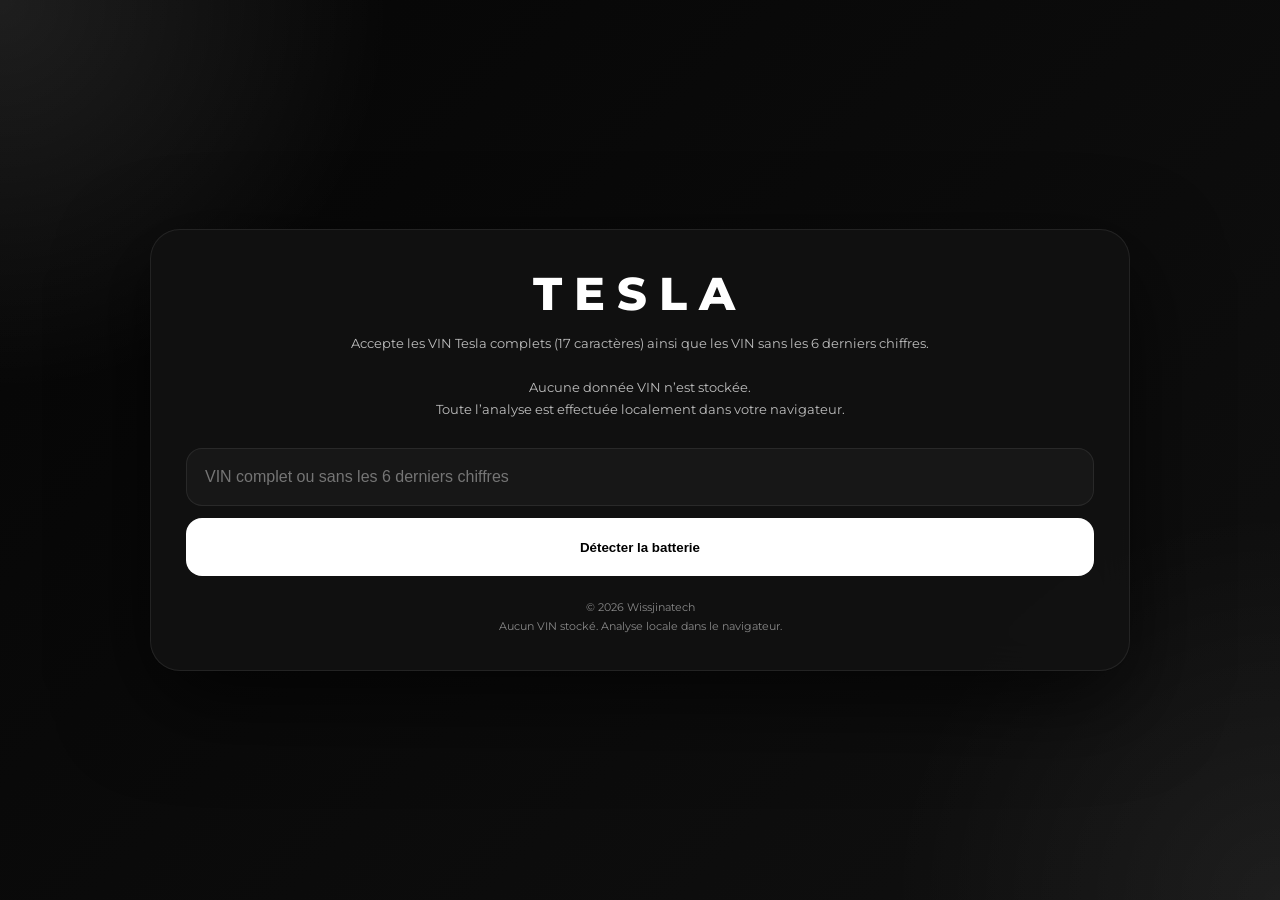
<file: index.html>
<!DOCTYPE html>
<html lang="fr">
<head>
<meta charset="UTF-8">
<meta name="viewport" content="width=device-width, initial-scale=1.0">
<title>Wissjinatech Tesla VIN Decoder</title>

<style>
@import url('https://fonts.googleapis.com/css2?family=Montserrat:wght@300;400;500;600;700;800&display=swap');

*{margin:0;padding:0;box-sizing:border-box}

body{
    min-height:100vh;
    background:
        radial-gradient(circle at top left, rgba(255,255,255,.10), transparent 25%),
        radial-gradient(circle at bottom right, rgba(255,255,255,.06), transparent 25%),
        linear-gradient(135deg,#050505,#101010);
    color:white;
    font-family:'Montserrat',sans-serif;
    display:flex;
    justify-content:center;
    align-items:center;
    padding:20px;
}

.container{
    width:100%;
    max-width:980px;
    background:rgba(18,18,18,.93);
    border:1px solid rgba(255,255,255,.08);
    border-radius:30px;
    padding:35px;
    box-shadow:0 30px 90px rgba(0,0,0,.65);
    backdrop-filter:blur(18px);
}

.logo{
    text-align:center;
    font-size:46px;
    letter-spacing:12px;
    font-weight:800;
    margin-bottom:10px;
}

.subtitle{
    text-align:center;
    opacity:.72;
    line-height:1.7;
    font-size:13px;
    margin-bottom:28px;
}

input{
    width:100%;
    height:58px;
    border-radius:16px;
    border:1px solid rgba(255,255,255,.08);
    background:#171717;
    color:white;
    padding:0 18px;
    font-size:16px;
    outline:none;
    margin-bottom:12px;
}

input:focus{
    border-color:rgba(255,255,255,.35);
    background:#1f1f1f;
}

button{
    width:100%;
    height:58px;
    border:none;
    border-radius:16px;
    background:white;
    color:black;
    font-weight:800;
    cursor:pointer;
    transition:.2s;
}

button:hover{
    transform:translateY(-2px);
}

.grid{
    display:none;
    grid-template-columns:1fr 1fr;
    gap:18px;
    margin-top:24px;
}

.card{
    background:#141414;
    border:1px solid rgba(255,255,255,.07);
    border-radius:24px;
    padding:22px;
}

.card h3{
    margin-bottom:16px;
    font-size:16px;
}

.row{
    display:flex;
    justify-content:space-between;
    gap:12px;
    padding:9px 0;
    border-bottom:1px solid rgba(255,255,255,.06);
    font-size:13px;
}

.row:last-child{
    border-bottom:none;
}

.key{
    opacity:.58;
}

.value{
    text-align:right;
    font-weight:650;
}

.big{
    font-size:34px;
    font-weight:800;
    margin-bottom:6px;
}

.badge{
    display:inline-block;
    margin-top:12px;
    padding:8px 12px;
    border-radius:999px;
    background:#232323;
    border:1px solid rgba(255,255,255,.08);
    font-size:12px;
}

.note{
    margin-top:15px;
    font-size:12px;
    line-height:1.7;
    opacity:.68;
}

.footer{
    margin-top:22px;
    text-align:center;
    font-size:11px;
    opacity:.5;
    line-height:1.7;
}

@media(max-width:820px){
    .grid{
        grid-template-columns:1fr;
    }
}
</style>
</head>

<body>

<div class="container">

    <div class="logo">TESLA</div>

    <div class="subtitle">
        Accepte les VIN Tesla complets (17 caractères)
        ainsi que les VIN sans les 6 derniers chiffres.<br><br>
        Aucune donnée VIN n’est stockée.<br>
        Toute l’analyse est effectuée localement dans votre navigateur.
    </div>

    <input id="vin" placeholder="VIN complet ou sans les 6 derniers chiffres">

    <button onclick="decodeVIN()">Détecter la batterie</button>

    <div class="grid" id="resultGrid">

        <div class="card">

            <h3>Informations véhicule</h3>

            <div class="row"><span class="key">VIN masqué</span><span class="value" id="masked"></span></div>
            <div class="row"><span class="key">WMI</span><span class="value" id="wmi"></span></div>
            <div class="row"><span class="key">Modèle</span><span class="value" id="model"></span></div>
            <div class="row"><span class="key">Position 7</span><span class="value" id="batteryFamily"></span></div>
            <div class="row"><span class="key">Position 8</span><span class="value" id="drive"></span></div>
            <div class="row"><span class="key">Année modèle</span><span class="value" id="year"></span></div>
            <div class="row"><span class="key">Usine finale</span><span class="value" id="factory"></span></div>
            <div class="row"><span class="key">Séquence production</span><span class="value" id="sequence"></span></div>

        </div>

        <div class="card">

            <h3>Batterie détectée</h3>

            <div class="big" id="batteryCode">--</div>
            <div id="batteryName"></div>

            <span class="badge" id="confidence"></span>

            <div class="row" style="margin-top:14px"><span class="key">Chimie</span><span class="value" id="chemistry"></span></div>
            <div class="row"><span class="key">Fournisseur</span><span class="value" id="supplier"></span></div>
            <div class="row"><span class="key">Capacité estimée</span><span class="value" id="capacity"></span></div>
            <div class="row"><span class="key">Charge DC</span><span class="value" id="dc"></span></div>
            <div class="row"><span class="key">Conseil recharge</span><span class="value" id="chargeAdvice"></span></div>

            <div class="note" id="explain"></div>

        </div>

    </div>

    <div class="footer">
        © 2026 Wissjinatech<br>
        Aucun VIN stocké. Analyse locale dans le navigateur.
    </div>

</div>

<script>

const years = {
    H:"2017",J:"2018",K:"2019",L:"2020",
    M:"2021",N:"2022",P:"2023",R:"2024",
    S:"2025",T:"2026"
};

function getFactory(wmi, plant){
    if(wmi==="XP7") return "Berlin, Allemagne";
    if(wmi==="LRW") return "Shanghai, Chine";
    if(wmi==="5YJ") return "Fremont, USA";
    if(wmi==="7SA"){
        if(plant==="F") return "Fremont, USA";
        if(plant==="A") return "Austin, USA";
        return "USA";
    }
    return "Inconnue";
}

function getModel(code){
    if(code==="Y") return "Tesla Model Y";
    if(code==="3") return "Tesla Model 3";
    if(code==="S") return "Tesla Model S";
    if(code==="X") return "Tesla Model X";
    return "Tesla";
}

function getDrive(code){
    const map = {
        B:"Long Range Dual Motor",
        C:"Performance AWD",
        K:"Long Range Dual Motor",
        L:"Performance Dual Motor AWD",
        R:"Propulsion",
        S:"Propulsion",
        E:"Dual Motor",
        F:"Performance"
    };
    return map[code] || "Inconnu";
}

function decodeVIN(){

    const raw = document.getElementById("vin").value.toUpperCase().replace(/[^A-Z0-9]/g,'');

    if(raw.length !== 17 && raw.length !== 11){
        alert("Le VIN doit contenir 17 caractères ou 11 caractères sans les 6 derniers chiffres.");
        return;
    }

    const partialMode = raw.length === 11;

    const wmi = raw.slice(0,3);
    const modelChar = raw[3];
    const batteryFamily = raw[6];
    const driveChar = raw[7];
    const yearCode = raw[9];
    const plant = raw[10];
    const sequence = partialMode ? "Non fournie" : raw.slice(11,17);

    let batteryCode = "Inconnue";
    let batteryName = "Non déterminée";
    let chemistry = "Inconnue";
    let supplier = "Inconnu";
    let capacity = "Indéterminée";
    let dc = "Indéterminée";
    let advice = "À confirmer";
    let confidence = "Confiance faible";
    let explain = "Pas assez d’informations.";

    // LFP Shanghai
    if(wmi==="LRW" && batteryFamily==="F"){
        batteryCode = "LFP";
        batteryName = "Pack LFP";
        chemistry = "Lithium Fer Phosphate";
        supplier = "CATL / BYD";
        capacity = "≈ 57 - 62 kWh";
        dc = "≈ 170 kW";
        advice = "Recharge 100% possible régulièrement";
        confidence = "Confiance 90%";
        explain = "Shanghai + position 7 = F → très souvent associé à une batterie LFP.";
    }

    // Shanghai Long Range
    if(wmi==="LRW" && batteryFamily==="E" && driveChar==="K"){
        batteryCode = "5M";
        batteryName = "Pack 5M";
        chemistry = "NMC";
        supplier = "LG Energy Solution";
        capacity = "≈ 75 - 82 kWh";
        dc = "≈ 250 kW";
        advice = "80% recommandé au quotidien";
        confidence = "Confiance 82%";
        explain = "Shanghai + position 7 = E + position 8 = K → Long Range Dual Motor, pack 5M probable.";
    }

    // Berlin Performance
    if(wmi==="XP7" && driveChar==="L"){
        batteryCode = "5M";
        batteryName = "Pack 5M Performance";
        chemistry = "NMC";
        supplier = "LG Energy Solution";
        capacity = "≈ 79 - 82 kWh";
        dc = "≈ 250 kW";
        advice = "80% recommandé au quotidien";
        confidence = "Confiance 88%";
        explain = "Berlin + position 8 = L → Performance Dual Motor AWD, très souvent associé au pack 5M.";
    }

    // Berlin Long Range
    if(wmi==="XP7" && driveChar==="K"){
        batteryCode = "5M";
        batteryName = "Pack 5M Long Range";
        chemistry = "NMC";
        supplier = "LG Energy Solution";
        capacity = "≈ 75 - 82 kWh";
        dc = "≈ 250 kW";
        advice = "80% recommandé au quotidien";
        confidence = "Confiance 84%";
        explain = "Berlin + position 8 = K → Long Range Dual Motor, pack 5M probable.";
    }

    // Berlin Propulsion
    if(wmi==="XP7" && ["R","S"].includes(driveChar)){
        batteryCode = "LFP";
        batteryName = "Pack LFP Propulsion";
        chemistry = "LFP";
        supplier = "CATL / BYD";
        capacity = "≈ 57 - 62 kWh";
        dc = "≈ 170 kW";
        advice = "Recharge 100% possible";
        confidence = "Confiance 75%";
        explain = "Berlin + propulsion → généralement batterie LFP.";
    }

    // Fremont Model 3
    if(wmi==="5YJ" && modelChar==="3" && driveChar==="B"){
        batteryCode = "Panasonic LR";
        batteryName = "Pack Long Range";
        chemistry = "NCA / NMC";
        supplier = "Panasonic";
        capacity = "≈ 75 - 82 kWh";
        dc = "≈ 250 kW";
        advice = "80% recommandé";
        confidence = "Confiance 85%";
        explain = "Model 3 Fremont Long Range 2021 → pack Panasonic grande capacité probable.";
    }

    if(wmi==="5YJ" && modelChar==="3" && driveChar==="C"){
        batteryCode = "Panasonic Perf";
        batteryName = "Pack Performance";
        chemistry = "NCA / NMC";
        supplier = "Panasonic";
        capacity = "≈ 75 - 82 kWh";
        dc = "≈ 250 kW";
        advice = "80% recommandé";
        confidence = "Confiance 88%";
        explain = "Model 3 Performance Fremont → batterie Panasonic Performance probable.";
    }

    // Model X / S USA
    if(wmi==="7SA" && ["X","S"].includes(modelChar)){
        batteryCode = "Large Pack";
        batteryName = "Pack grande capacité";
        chemistry = "NMC / NCA";
        supplier = "Tesla / Panasonic";
        capacity = "≈ 95 - 100 kWh";
        dc = "≈ 250 kW";
        advice = "80% recommandé";
        confidence = "Confiance 80%";
        explain = "Model S/X Dual Motor USA → pack grande capacité ≈ 100 kWh probable.";
    }

    document.getElementById("resultGrid").style.display = "grid";

    if(partialMode){
        document.getElementById("masked").textContent = raw + "******";
    }else{
        document.getElementById("masked").textContent =
            raw.slice(0,3) + "*****" + raw.slice(8,11) + "***" + raw.slice(-3);
    }

    document.getElementById("wmi").textContent = wmi;
    document.getElementById("model").textContent = getModel(modelChar);
    document.getElementById("batteryFamily").textContent = batteryFamily;
    document.getElementById("drive").textContent = getDrive(driveChar);
    document.getElementById("year").textContent = years[yearCode] || "Inconnue";
    document.getElementById("factory").textContent = getFactory(wmi, plant);
    document.getElementById("sequence").textContent = sequence;

    document.getElementById("batteryCode").textContent = batteryCode;
    document.getElementById("batteryName").textContent = batteryName;
    document.getElementById("chemistry").textContent = chemistry;
    document.getElementById("supplier").textContent = supplier;
    document.getElementById("capacity").textContent = capacity;
    document.getElementById("dc").textContent = dc;
    document.getElementById("chargeAdvice").textContent = advice;
    if(partialMode && !confidence.includes("faible")){
        document.getElementById("confidence").textContent = confidence + " / VIN partiel";
    }else{
        document.getElementById("confidence").textContent = confidence;
    }
    document.getElementById("explain").textContent = explain;
}

</script>

</body>
</html>
</file>
